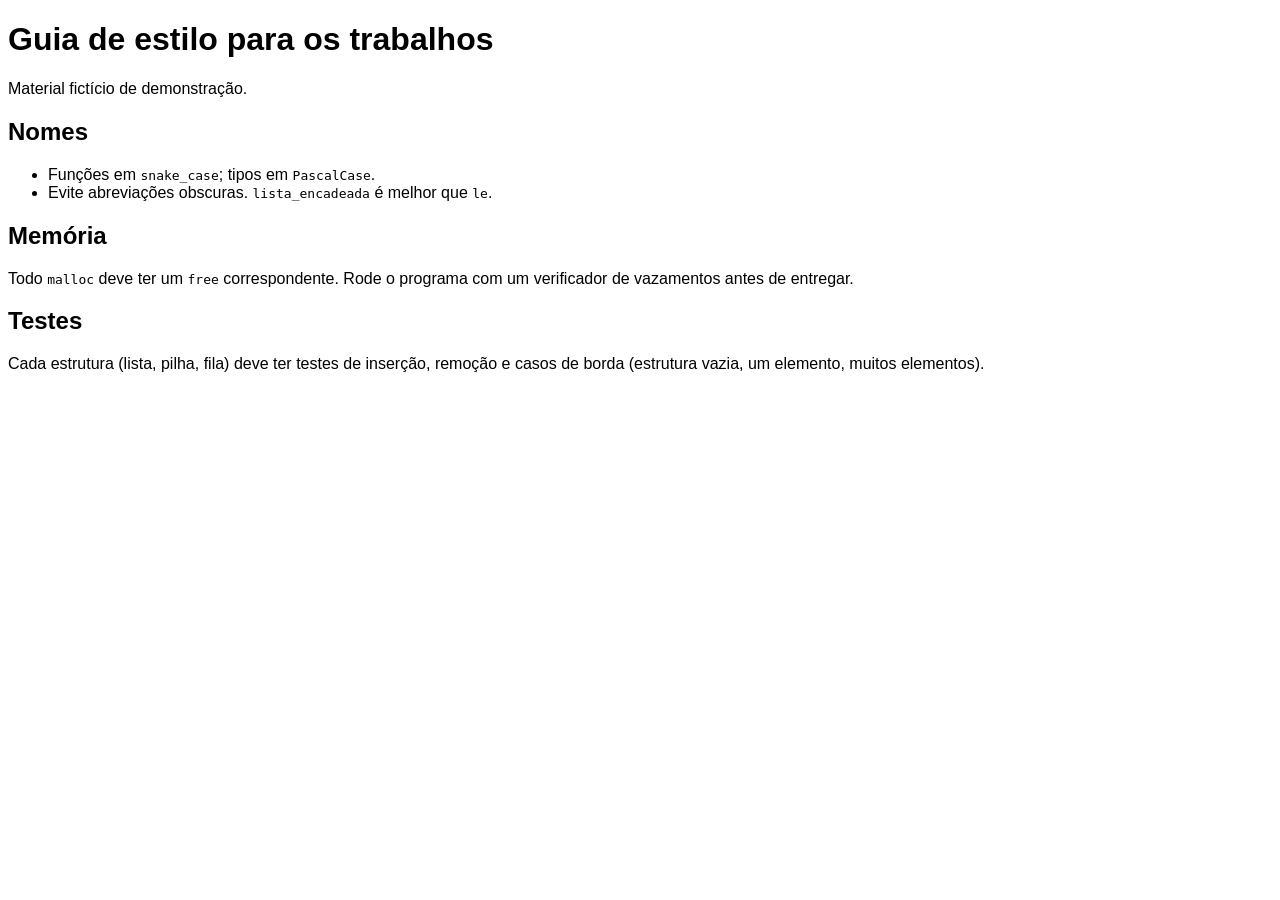
<file: sigaa_sim/sigaa/fixtures/files/prog2_guia_estilo.html>
<!DOCTYPE html>
<html lang="pt-BR">
<head><meta charset="utf-8"><title>Guia de estilo — Programação II (demo)</title>
<style>body{font-family:sans-serif}</style>
<script>console.log("não deve aparecer no texto extraído");</script>
</head>
<body>
<h1>Guia de estilo para os trabalhos</h1>
<p>Material fictício de demonstração.</p>
<h2>Nomes</h2>
<ul>
<li>Funções em <code>snake_case</code>; tipos em <code>PascalCase</code>.</li>
<li>Evite abreviações obscuras. <code>lista_encadeada</code> é melhor que <code>le</code>.</li>
</ul>
<h2>Memória</h2>
<p>Todo <code>malloc</code> deve ter um <code>free</code> correspondente. Rode o programa com um
verificador de vazamentos antes de entregar.</p>
<h2>Testes</h2>
<p>Cada estrutura (lista, pilha, fila) deve ter testes de inserção, remoção e casos de borda
(estrutura vazia, um elemento, muitos elementos).</p>
</body>
</html>
</file>
